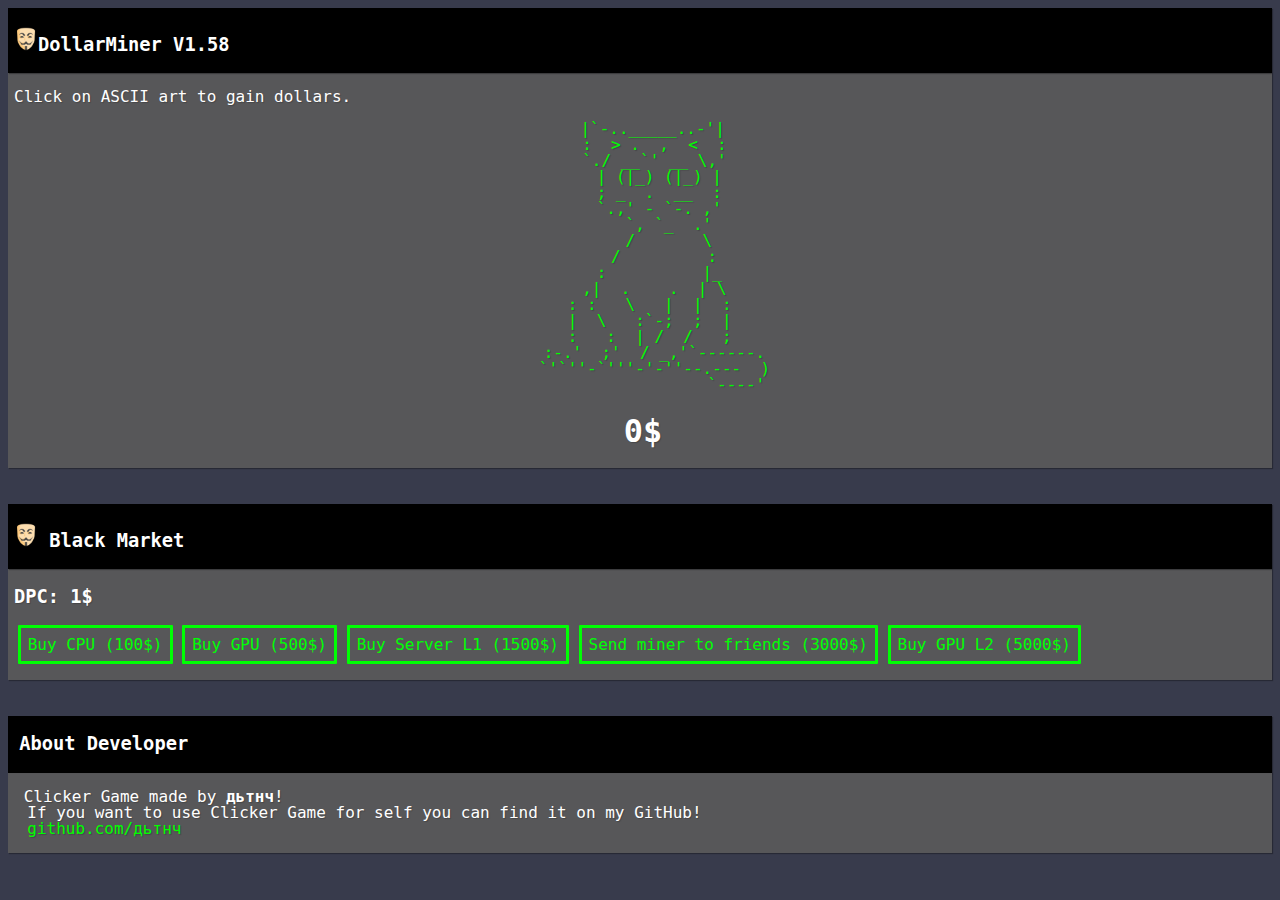
<file: index.html>
<!-- HTML -->
<title>ENABLE JAVASCRIPT</title>
<!-- Imports -->
<noscript>No JS enabled</noscript>
<link href="https://use.fontawesome.com/releases/v5.0.2/css/all.css" rel="stylesheet">
<link href="https://fonts.googleapis.com/icon?family=Material+Icons" rel="stylesheet">
<script
			  src="https://code.jquery.com/jquery-3.2.1.js"
			  integrity="sha256-DZAnKJ/6XZ9si04Hgrsxu/8s717jcIzLy3oi35EouyE="
			  crossorigin="anonymous"></script>
<link rel="stylesheet" href="iziToast.min.css">
<script src="iziToast.min.js" type="text/javascript"></script>
<script src="game.js"></script>
<script src="achievements.js"></script>
<link rel="stylesheet" type="text/css" href="game.css">
<meta http-equiv="Content-Type" content="text/html; charset=utf-8" />
<script src="custombuyables.js"></script>
<!-- Code -->
<body>
<div class="p2"><div class="p1"><h3><img src="1.png" width=24 height=24></img>DollarMiner V1.58</h3></div>
<pre>Click on ASCII art to gain dollars.<p /><center><a id="ascii" href="#" onclick="grant()" onmousedown="event.preventDefault ? event.preventDefault() : event.returnValue = false">  |`-.._____..-'|
   :  > .  ,  <  :
   `./ __`' __ \,'
    | (|_) (|_) |
    ; _  .  __  :
    `.,' - `-. ,'
      `, `_  .'
      /       \
     /         :
    :          |_
   ,|  .    .  | \
  : :   \   |  |  :
  |  \   :`-;  ;  |
  :   :  | /  /   ;
   :-.'  ;'  / _,'`------.
   `'`''-`'''-'-''--.---  )
                    `----'</a></center><center><h1 id="money">NaN$</h1></center></pre></div><br><br>
<div class="p2" id="buyables"><div class="p1"><h3><img src="1.png" width=24 height=24></img> Black Market</h3></div><pre><h3 id="dpc"></h3> <button class="hb" onclick="buycpu()">Buy CPU (100$)</button> <button class="hb" onclick="buygpu()">Buy GPU (500$)</button> <button class="hb" onclick="buyserv()">Buy Server L1 (1500$)</button> <button class="hb" onclick="buyfriends()">Send miner to friends (3000$)</button> <button class="hb" onclick="buygpul2()">Buy GPU L2 (5000$)</button></pre></div><br><br>
<div class="p1"><h3><pre> About Developer</pre></div></h3><div class="p2"><pre> Clicker Game made by <strong>дьтнч</strong>!
  If you want to use Clicker Game for self you can find it on my GitHub!
  <a href=https://github.com/jackglow>github.com/дьтнч</a></div>
   </body>
</file>
<file: game.css>
html {
	background-color: #383b4c;
	color: white;
	-webkit-user-select: none;
     -moz-user-select: -moz-none;
      -ms-user-select: none;
          user-select: none;
}
.p1 {
  -webkit-box-sizing: content-box;
  -moz-box-sizing: content-box;
  box-sizing: content-box;
  margin: auto;
  padding: -5px;
  overflow: hidden;
  border: none;
  font: normal 16px/1 "Lucida Console", Monaco, monospace;
  color: rgba(255,255,255,1);
  text-align: left;
  -o-text-overflow: ellipsis;
  text-overflow: ellipsis;
  background: black;
  -webkit-box-shadow: 1px 1px 1px 0 rgba(0,0,0,0.3) ;
  box-shadow: 1px 1px 1px 0 rgba(0,0,0,0.3) ;
  text-shadow: 1px 1px 1px rgba(0,0,0,0.2) ;
}
.p2 {
  -webkit-box-sizing: content-box;
  -moz-box-sizing: content-box;
  box-sizing: content-box;
  padding: 0px;
  overflow: hidden;
  border: none;
  font: normal 16px/1 "Lucida Console", Monaco, monospace;
  color: rgba(255,255,255,1);
  text-indent: 6px;
  -o-text-overflow: ellipsis;
  text-overflow: ellipsis;
  background: rgba(91,91,91,0.89);
  -webkit-box-shadow: 1px 1px 1px 0 rgba(0,0,0,0.3) ;
  box-shadow: 1px 1px 1px 0 rgba(0,0,0,0.3) ;
  text-shadow: 1px 1px 1px rgba(0,0,0,0.2) ;
}
a {
	color: lime;
	text-decoration:none;
}
.hb {
  display: inline-block;
  -webkit-box-sizing: content-box;
  -moz-box-sizing: content-box;
  box-sizing: content-box;
  cursor: pointer;
  margin: auto;
  padding: 7px;
  border: 3px solid rgba(0,255,4,1);
  -webkit-border-radius: 1px;
  border-radius: 1px;
  font: normal 16px/normal "Lucida Console", Monaco, monospace;
  color: rgba(0,255,4,1);
  -o-text-overflow: clip;
  text-overflow: clip;
  background: rgba(1,153,217,0);
}
body {
	display: none;
}
nojs {
	display: block;
}
</file>
<file: iziToast.min.css>
/*
* iziToast | v1.2.0
* http://izitoast.marcelodolce.com
* by Marcelo Dolce.
*/
.iziToast-capsule{font-size:0;height:0;width:100%;transform:translateZ(0);backface-visibility:hidden;transition:transform .5s cubic-bezier(.25,.8,.25,1),height .5s cubic-bezier(.25,.8,.25,1)}.iziToast-capsule,.iziToast-capsule *{box-sizing:border-box}.iziToast-overlay{display:block;position:fixed;top:-100px;left:0;right:0;bottom:-100px;z-index:997}.iziToast{display:inline-block;clear:both;position:relative;font-family:'Lato',Tahoma,Arial;font-size:14px;padding:8px 45px 9px 0;background:rgba(238,238,238,.9);border-color:rgba(238,238,238,.9);width:100%;pointer-events:all;cursor:default;transform:translateX(0);-webkit-touch-callout:none;-webkit-user-select:none;-khtml-user-select:none;-moz-user-select:none;-ms-user-select:none;user-select:none;min-height:54px}.iziToast>.iziToast-progressbar{position:absolute;left:0;bottom:0;width:100%;z-index:1;background:rgba(255,255,255,.2)}.iziToast>.iziToast-progressbar>div{height:2px;width:100%;background:rgba(0,0,0,.3);border-radius:0 0 3px 3px}.iziToast.iziToast-balloon:before{content:'';position:absolute;right:8px;left:auto;width:0;height:0;top:100%;border-right:0 solid transparent;border-left:15px solid transparent;border-top:10px solid #000;border-top-color:inherit;border-radius:0}.iziToast.iziToast-balloon .iziToast-progressbar{top:0;bottom:auto}.iziToast.iziToast-balloon>div{border-radius:0 0 0 3px}.iziToast>.iziToast-cover{position:absolute;left:0;top:0;bottom:0;height:100%;margin:0;background-size:100%;background-position:50% 50%;background-repeat:no-repeat;background-color:rgba(0,0,0,.1)}.iziToast>.iziToast-close{position:absolute;right:0;top:0;border:0;padding:0;opacity:.6;width:42px;height:100%;background:url([data-uri]) no-repeat 50% 50%;background-size:8px;cursor:pointer;outline:0}.iziToast>.iziToast-close:hover{opacity:1}.iziToast>.iziToast-body{position:relative;padding:0 0 0 10px;height:auto;min-height:36px;margin:0 0 0 15px;text-align:left}.iziToast>.iziToast-body::after{content:"";display:table;clear:both}.iziToast>.iziToast-body .iziToast-texts{margin:10px 0 0;display:inline-block;float:left}.iziToast>.iziToast-body .iziToast-buttons{min-height:17px;float:left;margin:4px -2px}.iziToast>.iziToast-body .iziToast-buttons>a,.iziToast>.iziToast-body .iziToast-buttons>button,.iziToast>.iziToast-body .iziToast-buttons>input{position:relative;display:inline-block;margin:2px;border-radius:2px;border:0;padding:5px 10px;font-size:12px;letter-spacing:.02em;cursor:pointer;background:rgba(0,0,0,.1);color:#000}.iziToast>.iziToast-body .iziToast-buttons>a:hover,.iziToast>.iziToast-body .iziToast-buttons>button:hover,.iziToast>.iziToast-body .iziToast-buttons>input:hover{background:rgba(0,0,0,.2)}.iziToast>.iziToast-body .iziToast-buttons>a:focus,.iziToast>.iziToast-body .iziToast-buttons>button:focus,.iziToast>.iziToast-body .iziToast-buttons>input:focus{box-shadow:0 0 0 1px rgba(0,0,0,.6)}.iziToast>.iziToast-body .iziToast-buttons>a:active,.iziToast>.iziToast-body .iziToast-buttons>button:active,.iziToast>.iziToast-body .iziToast-buttons>input:active{top:1px}.iziToast>.iziToast-body .iziToast-icon{height:100%;position:absolute;left:0;top:50%;display:table;font-size:23px;line-height:24px;margin-top:-12px;color:#000}.iziToast>.iziToast-body .iziToast-icon.ico-info{background:url([data-uri]) no-repeat 50% 50%;background-size:85%;width:24px;height:24px}.iziToast>.iziToast-body .iziToast-icon.ico-warning{background:url([data-uri]) no-repeat 50% 50%;background-size:85%;width:24px;height:24px}.iziToast>.iziToast-body .iziToast-icon.ico-error{background:url([data-uri]) no-repeat 50% 50%;background-size:80%;width:24px;height:24px}.iziToast>.iziToast-body .iziToast-icon.ico-success{background:url([data-uri]) no-repeat 50% 50%;background-size:85%;width:24px;height:24px}.iziToast>.iziToast-body .iziToast-icon.ico-question{background:url([data-uri]) no-repeat 50% 50%;background-size:85%;width:24px;height:24px}.iziToast>.iziToast-body .iziToast-message,.iziToast>.iziToast-body .iziToast-title{padding:0;font-size:14px;line-height:16px;text-align:left;float:left;white-space:normal}.iziToast>.iziToast-body .iziToast-title{color:#000;margin:0}.iziToast>.iziToast-body .iziToast-message{margin:0 0 10px;color:rgba(0,0,0,.6)}.iziToast.iziToast-animateInside .iziToast-buttons-child,.iziToast.iziToast-animateInside .iziToast-icon,.iziToast.iziToast-animateInside .iziToast-message,.iziToast.iziToast-animateInside .iziToast-title{opacity:0}.iziToast-target{position:relative;width:100%;margin:0 auto}.iziToast-target .iziToast-capsule{overflow:hidden}.iziToast-target .iziToast-capsule:after{visibility:hidden;display:block;font-size:0;content:" ";clear:both;height:0}.iziToast-target .iziToast-capsule .iziToast{width:100%;float:left}.iziToast-wrapper{z-index:99999;position:fixed;width:100%;pointer-events:none;display:flex;flex-direction:column}.iziToast-wrapper .iziToast.iziToast-balloon:before{border-right:0 solid transparent;border-left:15px solid transparent;border-top:10px solid #000;border-top-color:inherit;right:8px;left:auto}.iziToast-wrapper-bottomLeft{left:0;bottom:0}.iziToast-wrapper-bottomLeft .iziToast.iziToast-balloon:before,.iziToast-wrapper-topLeft .iziToast.iziToast-balloon:before{border-right:15px solid transparent;border-left:0 solid transparent;right:auto;left:8px}.iziToast-wrapper-bottomRight{right:0;bottom:0;text-align:right}.iziToast-wrapper-topLeft{left:0;top:0}.iziToast-wrapper-topRight{top:0;right:0;text-align:right}.iziToast-wrapper-topCenter{top:0;left:0;right:0;text-align:center}.iziToast-wrapper-bottomCenter,.iziToast-wrapper-center{bottom:0;left:0;right:0;text-align:center}.iziToast-wrapper-center{top:0;justify-content:center;flex-flow:column;align-items:center}.iziToast-rtl{direction:rtl;padding:8px 0 9px 45px;font-family:Tahoma,'Lato',Arial}.iziToast-rtl .iziToast-cover{left:auto;right:0}.iziToast-rtl .iziToast-close{right:auto;left:0}.iziToast-rtl .iziToast-body{padding:0 10px 0 0;margin:0 16px 0 0;text-align:right}.iziToast-rtl .iziToast-body .iziToast-buttons,.iziToast-rtl .iziToast-body .iziToast-message,.iziToast-rtl .iziToast-body .iziToast-texts,.iziToast-rtl .iziToast-body .iziToast-title{float:right;text-align:right}.iziToast-rtl .iziToast-body .iziToast-icon{left:auto;right:0}@media only screen and (min-width:568px){.iziToast-wrapper{padding:10px 15px}.iziToast-cover{border-radius:3px 0 0 3px}.iziToast{margin:5px 0;border-radius:3px;width:auto}.iziToast::after{content:'';z-index:-1;position:absolute;top:0;left:0;width:100%;height:100%;border-radius:3px;box-shadow:inset 0 -10px 20px -10px rgba(0,0,0,.2),inset 0 0 5px rgba(0,0,0,.1),0 8px 8px -5px rgba(0,0,0,.25)}.iziToast.iziToast-color-dark::after{box-shadow:inset 0 -10px 20px -10px rgba(255,255,255,.3),0 10px 10px -5px rgba(0,0,0,.25)}.iziToast.iziToast-balloon .iziToast-progressbar{background:0 0}.iziToast.iziToast-balloon::after{box-shadow:0 10px 10px -5px rgba(0,0,0,.25),inset 0 10px 20px -5px rgba(0,0,0,.25)}.iziToast-target .iziToast::after{box-shadow:inset 0 -10px 20px -10px rgba(0,0,0,.2),inset 0 0 5px rgba(0,0,0,.1)}}.iziToast.iziToast-theme-dark{background:#565c70;border-color:#565c70}.iziToast.iziToast-theme-dark .iziToast-title{color:#fff}.iziToast.iziToast-theme-dark .iziToast-message{color:rgba(255,255,255,.7);font-weight:300}.iziToast.iziToast-theme-dark .iziToast-close{background:url([data-uri]) no-repeat 50% 50%;background-size:8px}.iziToast.iziToast-theme-dark .iziToast-icon{color:#fff}.iziToast.iziToast-theme-dark .iziToast-icon.ico-info{background:url([data-uri]) no-repeat 50% 50%;background-size:85%}.iziToast.iziToast-theme-dark .iziToast-icon.ico-warning{background:url([data-uri]) no-repeat 50% 50%;background-size:85%}.iziToast.iziToast-theme-dark .iziToast-icon.ico-error{background:url([data-uri]) no-repeat 50% 50%;background-size:80%}.iziToast.iziToast-theme-dark .iziToast-icon.ico-success{background:url([data-uri]) no-repeat 50% 50%;background-size:85%}.iziToast.iziToast-theme-dark .iziToast-icon.ico-question{background:url([data-uri]) no-repeat 50% 50%;background-size:85%}.iziToast.iziToast-theme-dark .iziToast-buttons>a,.iziToast.iziToast-theme-dark .iziToast-buttons>button,.iziToast.iziToast-theme-dark .iziToast-buttons>input{color:#fff;background:rgba(255,255,255,.1)}.iziToast.iziToast-theme-dark .iziToast-buttons>a:hover,.iziToast.iziToast-theme-dark .iziToast-buttons>button:hover,.iziToast.iziToast-theme-dark .iziToast-buttons>input:hover{background:rgba(255,255,255,.2)}.iziToast.iziToast-theme-dark .iziToast-buttons>a:focus,.iziToast.iziToast-theme-dark .iziToast-buttons>button:focus,.iziToast.iziToast-theme-dark .iziToast-buttons>input:focus{box-shadow:0 0 0 1px rgba(255,255,255,.6)}.iziToast.iziToast-color-red{background:rgba(255,175,180,.9);border-color:rgba(255,175,180,.9)}.iziToast.iziToast-color-orange{background:rgba(255,207,165,.9);border-color:rgba(255,207,165,.9)}.iziToast.iziToast-color-yellow{background:rgba(255,249,178,.9);border-color:rgba(255,249,178,.9)}.iziToast.iziToast-color-blue{background:rgba(157,222,255,.9);border-color:rgba(157,222,255,.9)}.iziToast.iziToast-color-green{background:rgba(166,239,184,.9);border-color:rgba(166,239,184,.9)}.iziToast.iziToast-layout2 .iziToast-body .iziToast-message{width:100%}.iziToast.iziToast-layout3{border-radius:2px}.iziToast.iziToast-layout3::after{display:none}.iziToast .revealIn,.iziToast.revealIn{-webkit-animation:iziT-revealIn 1s cubic-bezier(.25,1.6,.25,1) both;-moz-animation:iziT-revealIn 1s cubic-bezier(.25,1.6,.25,1) both;animation:iziT-revealIn 1s cubic-bezier(.25,1.6,.25,1) both}.iziToast .slideIn,.iziToast.slideIn{-webkit-animation:iziT-slideIn 1s cubic-bezier(.16,.81,.32,1) both;-moz-animation:iziT-slideIn 1s cubic-bezier(.16,.81,.32,1) both;animation:iziT-slideIn 1s cubic-bezier(.16,.81,.32,1) both}.iziToast.bounceInLeft{-webkit-animation:iziT-bounceInLeft .7s ease-in-out both;animation:iziT-bounceInLeft .7s ease-in-out both}.iziToast.bounceInRight{-webkit-animation:iziT-bounceInRight .85s ease-in-out both;animation:iziT-bounceInRight .85s ease-in-out both}.iziToast.bounceInDown{-webkit-animation:iziT-bounceInDown .7s ease-in-out both;animation:iziT-bounceInDown .7s ease-in-out both}.iziToast.bounceInUp{-webkit-animation:iziT-bounceInUp .7s ease-in-out both;animation:iziT-bounceInUp .7s ease-in-out both}.iziToast.fadeIn{-webkit-animation:iziT-fadeIn .5s ease both;animation:iziT-fadeIn .5s ease both}.iziToast.fadeInUp{-webkit-animation:iziT-fadeInUp .7s ease both;animation:iziT-fadeInUp .7s ease both}.iziToast.fadeInDown{-webkit-animation:iziT-fadeInDown .7s ease both;animation:iziT-fadeInDown .7s ease both}.iziToast.fadeInLeft{-webkit-animation:iziT-fadeInLeft .85s cubic-bezier(.25,.8,.25,1) both;animation:iziT-fadeInLeft .85s cubic-bezier(.25,.8,.25,1) both}.iziToast.fadeInRight{-webkit-animation:iziT-fadeInRight .85s cubic-bezier(.25,.8,.25,1) both;animation:iziT-fadeInRight .85s cubic-bezier(.25,.8,.25,1) both}.iziToast.flipInX{-webkit-animation:iziT-flipInX .85s cubic-bezier(.35,0,.25,1) both;animation:iziT-flipInX .85s cubic-bezier(.35,0,.25,1) both}.iziToast.fadeOut{-webkit-animation:iziT-fadeOut .7s ease both;animation:iziT-fadeOut .7s ease both}.iziToast.fadeOutDown{-webkit-animation:iziT-fadeOutDown .7s cubic-bezier(.4,.45,.15,.91) both;animation:iziT-fadeOutDown .7s cubic-bezier(.4,.45,.15,.91) both}.iziToast.fadeOutUp{-webkit-animation:iziT-fadeOutUp .7s cubic-bezier(.4,.45,.15,.91) both;animation:iziT-fadeOutUp .7s cubic-bezier(.4,.45,.15,.91) both}.iziToast.fadeOutLeft{-webkit-animation:iziT-fadeOutLeft .5s ease both;animation:iziT-fadeOutLeft .5s ease both}.iziToast.fadeOutRight{-webkit-animation:iziT-fadeOutRight .5s ease both;animation:iziT-fadeOutRight .5s ease both}.iziToast.flipOutX{-webkit-backface-visibility:visible!important;backface-visibility:visible!important;-webkit-animation:iziT-flipOutX .7s cubic-bezier(.4,.45,.15,.91) both;animation:iziT-flipOutX .7s cubic-bezier(.4,.45,.15,.91) both}.iziToast-overlay.fadeIn{-webkit-animation:iziT-fadeIn .5s ease both;animation:iziT-fadeIn .5s ease both}.iziToast-overlay.fadeOut{-webkit-animation:iziT-fadeOut .7s ease both;animation:iziT-fadeOut .7s ease both}@-webkit-keyframes iziT-revealIn{0%{opacity:0;-webkit-transform:scale3d(.3,.3,1)}to{opacity:1}}@-moz-keyframes iziT-revealIn{0%{opacity:0;-moz-transform:scale3d(.3,.3,1)}to{opacity:1}}@-webkit-keyframes iziT-slideIn{0%{opacity:0;-webkit-transform:translateX(50px)}to{opacity:1;-webkit-transform:translateX(0)}}@-moz-keyframes iziT-slideIn{0%{opacity:0;-moz-transform:translateX(50px)}to{opacity:1;-moz-transform:translateX(0)}}@-webkit-keyframes iziT-bounceInLeft{0%{opacity:0;-webkit-transform:translateX(280px)}50%{opacity:1;-webkit-transform:translateX(-20px)}70%{-webkit-transform:translateX(10px)}to{-webkit-transform:translateX(0)}}@-webkit-keyframes iziT-bounceInRight{0%{opacity:0;-webkit-transform:translateX(-280px)}50%{opacity:1;-webkit-transform:translateX(20px)}70%{-webkit-transform:translateX(-10px)}to{-webkit-transform:translateX(0)}}@-webkit-keyframes iziT-bounceInDown{0%{opacity:0;-webkit-transform:translateY(-200px)}50%{opacity:1;-webkit-transform:translateY(10px)}70%{-webkit-transform:translateY(-5px)}to{-webkit-transform:translateY(0)}}@-webkit-keyframes iziT-bounceInUp{0%{opacity:0;-webkit-transform:translateY(200px)}50%{opacity:1;-webkit-transform:translateY(-10px)}70%{-webkit-transform:translateY(5px)}to{-webkit-transform:translateY(0)}}@-webkit-keyframes iziT-fadeIn{0%{opacity:0}to{opacity:1}}@-webkit-keyframes iziT-fadeInUp{0%{opacity:0;-webkit-transform:translate3d(0,100%,0);transform:translate3d(0,100%,0)}to{opacity:1;-webkit-transform:none;transform:none}}@-webkit-keyframes iziT-fadeInDown{0%{opacity:0;-webkit-transform:translate3d(0,-100%,0);transform:translate3d(0,-100%,0)}to{opacity:1;-webkit-transform:none;transform:none}}@-webkit-keyframes iziT-fadeInLeft{0%{opacity:0;-webkit-transform:translate3d(300px,0,0);transform:translate3d(300px,0,0)}to{opacity:1;-webkit-transform:none;transform:none}}@-webkit-keyframes iziT-fadeInRight{0%{opacity:0;-webkit-transform:translate3d(-300px,0,0);transform:translate3d(-300px,0,0)}to{opacity:1;-webkit-transform:none;transform:none}}@-webkit-keyframes iziT-flipInX{0%{-webkit-transform:perspective(400px) rotate3d(1,0,0,90deg);transform:perspective(400px) rotate3d(1,0,0,90deg);opacity:0}40%{-webkit-transform:perspective(400px) rotate3d(1,0,0,-20deg);transform:perspective(400px) rotate3d(1,0,0,-20deg)}60%{-webkit-transform:perspective(400px) rotate3d(1,0,0,10deg);transform:perspective(400px) rotate3d(1,0,0,10deg);opacity:1}80%{-webkit-transform:perspective(400px) rotate3d(1,0,0,-5deg);transform:perspective(400px) rotate3d(1,0,0,-5deg)}to{-webkit-transform:perspective(400px);transform:perspective(400px)}}@-webkit-keyframes iziT-fadeOut{0%{opacity:1}to{opacity:0}}@-webkit-keyframes iziT-fadeOutDown{0%{opacity:1}to{opacity:0;-webkit-transform:translate3d(0,100%,0);transform:translate3d(0,100%,0)}}@-webkit-keyframes iziT-fadeOutUp{0%{opacity:1}to{opacity:0;-webkit-transform:translate3d(0,-100%,0);transform:translate3d(0,-100%,0)}}@-webkit-keyframes iziT-fadeOutLeft{0%{opacity:1}to{opacity:0;-webkit-transform:translate3d(-200px,0,0);transform:translate3d(-200px,0,0)}}@-webkit-keyframes iziT-fadeOutRight{0%{opacity:1}to{opacity:0;-webkit-transform:translate3d(200px,0,0);transform:translate3d(200px,0,0)}}@-webkit-keyframes iziT-flipOutX{0%{-webkit-transform:perspective(400px);transform:perspective(400px)}30%{-webkit-transform:perspective(400px) rotate3d(1,0,0,-20deg);transform:perspective(400px) rotate3d(1,0,0,-20deg);opacity:1}to{-webkit-transform:perspective(400px) rotate3d(1,0,0,90deg);transform:perspective(400px) rotate3d(1,0,0,90deg);opacity:0}}@-moz-keyframes iziT-revealIn{0%{opacity:0;transform:scale3d(.3,.3,1)}to{opacity:1}}@-webkit-keyframes iziT-revealIn{0%{opacity:0;transform:scale3d(.3,.3,1)}to{opacity:1}}@-o-keyframes iziT-revealIn{0%{opacity:0;transform:scale3d(.3,.3,1)}to{opacity:1}}@keyframes iziT-revealIn{0%{opacity:0;transform:scale3d(.3,.3,1)}to{opacity:1}}@-moz-keyframes iziT-slideIn{0%{opacity:0;transform:translateX(50px)}to{opacity:1;transform:translateX(0)}}@-webkit-keyframes iziT-slideIn{0%{opacity:0;transform:translateX(50px)}to{opacity:1;transform:translateX(0)}}@-o-keyframes iziT-slideIn{0%{opacity:0;transform:translateX(50px)}to{opacity:1;transform:translateX(0)}}@keyframes iziT-slideIn{0%{opacity:0;transform:translateX(50px)}to{opacity:1;transform:translateX(0)}}@-moz-keyframes iziT-bounceInLeft{0%{opacity:0;transform:translateX(280px)}50%{opacity:1;transform:translateX(-20px)}70%{transform:translateX(10px)}to{transform:translateX(0)}}@-webkit-keyframes iziT-bounceInLeft{0%{opacity:0;transform:translateX(280px)}50%{opacity:1;transform:translateX(-20px)}70%{transform:translateX(10px)}to{transform:translateX(0)}}@-o-keyframes iziT-bounceInLeft{0%{opacity:0;transform:translateX(280px)}50%{opacity:1;transform:translateX(-20px)}70%{transform:translateX(10px)}to{transform:translateX(0)}}@keyframes iziT-bounceInLeft{0%{opacity:0;transform:translateX(280px)}50%{opacity:1;transform:translateX(-20px)}70%{transform:translateX(10px)}to{transform:translateX(0)}}@-moz-keyframes iziT-bounceInRight{0%{opacity:0;transform:translateX(-280px)}50%{opacity:1;transform:translateX(20px)}70%{transform:translateX(-10px)}to{transform:translateX(0)}}@-webkit-keyframes iziT-bounceInRight{0%{opacity:0;transform:translateX(-280px)}50%{opacity:1;transform:translateX(20px)}70%{transform:translateX(-10px)}to{transform:translateX(0)}}@-o-keyframes iziT-bounceInRight{0%{opacity:0;transform:translateX(-280px)}50%{opacity:1;transform:translateX(20px)}70%{transform:translateX(-10px)}to{transform:translateX(0)}}@keyframes iziT-bounceInRight{0%{opacity:0;transform:translateX(-280px)}50%{opacity:1;transform:translateX(20px)}70%{transform:translateX(-10px)}to{transform:translateX(0)}}@-moz-keyframes iziT-bounceInDown{0%{opacity:0;transform:translateY(-200px)}50%{opacity:1;transform:translateY(10px)}70%{transform:translateY(-5px)}to{transform:translateY(0)}}@-webkit-keyframes iziT-bounceInDown{0%{opacity:0;transform:translateY(-200px)}50%{opacity:1;transform:translateY(10px)}70%{transform:translateY(-5px)}to{transform:translateY(0)}}@-o-keyframes iziT-bounceInDown{0%{opacity:0;transform:translateY(-200px)}50%{opacity:1;transform:translateY(10px)}70%{transform:translateY(-5px)}to{transform:translateY(0)}}@keyframes iziT-bounceInDown{0%{opacity:0;transform:translateY(-200px)}50%{opacity:1;transform:translateY(10px)}70%{transform:translateY(-5px)}to{transform:translateY(0)}}@-moz-keyframes iziT-bounceInUp{0%{opacity:0;transform:translateY(200px)}50%{opacity:1;transform:translateY(-10px)}70%{transform:translateY(5px)}to{transform:translateY(0)}}@-webkit-keyframes iziT-bounceInUp{0%{opacity:0;transform:translateY(200px)}50%{opacity:1;transform:translateY(-10px)}70%{transform:translateY(5px)}to{transform:translateY(0)}}@-o-keyframes iziT-bounceInUp{0%{opacity:0;transform:translateY(200px)}50%{opacity:1;transform:translateY(-10px)}70%{transform:translateY(5px)}to{transform:translateY(0)}}@keyframes iziT-bounceInUp{0%{opacity:0;transform:translateY(200px)}50%{opacity:1;transform:translateY(-10px)}70%{transform:translateY(5px)}to{transform:translateY(0)}}@-moz-keyframes iziT-fadeIn{0%{opacity:0}to{opacity:1}}@-webkit-keyframes iziT-fadeIn{0%{opacity:0}to{opacity:1}}@-o-keyframes iziT-fadeIn{0%{opacity:0}to{opacity:1}}@keyframes iziT-fadeIn{0%{opacity:0}to{opacity:1}}@-moz-keyframes iziT-fadeInUp{0%{opacity:0;-webkit-transform:translate3d(0,100%,0);transform:translate3d(0,100%,0)}to{opacity:1;-webkit-transform:none;transform:none}}@-webkit-keyframes iziT-fadeInUp{0%{opacity:0;-webkit-transform:translate3d(0,100%,0);transform:translate3d(0,100%,0)}to{opacity:1;-webkit-transform:none;transform:none}}@-o-keyframes iziT-fadeInUp{0%{opacity:0;-webkit-transform:translate3d(0,100%,0);transform:translate3d(0,100%,0)}to{opacity:1;-webkit-transform:none;transform:none}}@keyframes iziT-fadeInUp{0%{opacity:0;-webkit-transform:translate3d(0,100%,0);transform:translate3d(0,100%,0)}to{opacity:1;-webkit-transform:none;transform:none}}@-moz-keyframes iziT-fadeInDown{0%{opacity:0;-webkit-transform:translate3d(0,-100%,0);transform:translate3d(0,-100%,0)}to{opacity:1;-webkit-transform:none;transform:none}}@-webkit-keyframes iziT-fadeInDown{0%{opacity:0;-webkit-transform:translate3d(0,-100%,0);transform:translate3d(0,-100%,0)}to{opacity:1;-webkit-transform:none;transform:none}}@-o-keyframes iziT-fadeInDown{0%{opacity:0;-webkit-transform:translate3d(0,-100%,0);transform:translate3d(0,-100%,0)}to{opacity:1;-webkit-transform:none;transform:none}}@keyframes iziT-fadeInDown{0%{opacity:0;-webkit-transform:translate3d(0,-100%,0);transform:translate3d(0,-100%,0)}to{opacity:1;-webkit-transform:none;transform:none}}@-moz-keyframes iziT-fadeInLeft{0%{opacity:0;-webkit-transform:translate3d(300px,0,0);transform:translate3d(300px,0,0)}to{opacity:1;-webkit-transform:none;transform:none}}@-webkit-keyframes iziT-fadeInLeft{0%{opacity:0;-webkit-transform:translate3d(300px,0,0);transform:translate3d(300px,0,0)}to{opacity:1;-webkit-transform:none;transform:none}}@-o-keyframes iziT-fadeInLeft{0%{opacity:0;-webkit-transform:translate3d(300px,0,0);transform:translate3d(300px,0,0)}to{opacity:1;-webkit-transform:none;transform:none}}@keyframes iziT-fadeInLeft{0%{opacity:0;-webkit-transform:translate3d(300px,0,0);transform:translate3d(300px,0,0)}to{opacity:1;-webkit-transform:none;transform:none}}@-moz-keyframes iziT-fadeInRight{0%{opacity:0;-webkit-transform:translate3d(-300px,0,0);transform:translate3d(-300px,0,0)}to{opacity:1;-webkit-transform:none;transform:none}}@-webkit-keyframes iziT-fadeInRight{0%{opacity:0;-webkit-transform:translate3d(-300px,0,0);transform:translate3d(-300px,0,0)}to{opacity:1;-webkit-transform:none;transform:none}}@-o-keyframes iziT-fadeInRight{0%{opacity:0;-webkit-transform:translate3d(-300px,0,0);transform:translate3d(-300px,0,0)}to{opacity:1;-webkit-transform:none;transform:none}}@keyframes iziT-fadeInRight{0%{opacity:0;-webkit-transform:translate3d(-300px,0,0);transform:translate3d(-300px,0,0)}to{opacity:1;-webkit-transform:none;transform:none}}@-moz-keyframes iziT-flipInX{0%{-webkit-transform:perspective(400px) rotate3d(1,0,0,90deg);transform:perspective(400px) rotate3d(1,0,0,90deg);opacity:0}40%{-webkit-transform:perspective(400px) rotate3d(1,0,0,-20deg);transform:perspective(400px) rotate3d(1,0,0,-20deg)}60%{-webkit-transform:perspective(400px) rotate3d(1,0,0,10deg);transform:perspective(400px) rotate3d(1,0,0,10deg);opacity:1}80%{-webkit-transform:perspective(400px) rotate3d(1,0,0,-5deg);transform:perspective(400px) rotate3d(1,0,0,-5deg)}to{-webkit-transform:perspective(400px);transform:perspective(400px)}}@-webkit-keyframes iziT-flipInX{0%{-webkit-transform:perspective(400px) rotate3d(1,0,0,90deg);transform:perspective(400px) rotate3d(1,0,0,90deg);opacity:0}40%{-webkit-transform:perspective(400px) rotate3d(1,0,0,-20deg);transform:perspective(400px) rotate3d(1,0,0,-20deg)}60%{-webkit-transform:perspective(400px) rotate3d(1,0,0,10deg);transform:perspective(400px) rotate3d(1,0,0,10deg);opacity:1}80%{-webkit-transform:perspective(400px) rotate3d(1,0,0,-5deg);transform:perspective(400px) rotate3d(1,0,0,-5deg)}to{-webkit-transform:perspective(400px);transform:perspective(400px)}}@-o-keyframes iziT-flipInX{0%{-webkit-transform:perspective(400px) rotate3d(1,0,0,90deg);transform:perspective(400px) rotate3d(1,0,0,90deg);opacity:0}40%{-webkit-transform:perspective(400px) rotate3d(1,0,0,-20deg);transform:perspective(400px) rotate3d(1,0,0,-20deg)}60%{-webkit-transform:perspective(400px) rotate3d(1,0,0,10deg);transform:perspective(400px) rotate3d(1,0,0,10deg);opacity:1}80%{-webkit-transform:perspective(400px) rotate3d(1,0,0,-5deg);transform:perspective(400px) rotate3d(1,0,0,-5deg)}to{-webkit-transform:perspective(400px);transform:perspective(400px)}}@keyframes iziT-flipInX{0%{-webkit-transform:perspective(400px) rotate3d(1,0,0,90deg);transform:perspective(400px) rotate3d(1,0,0,90deg);opacity:0}40%{-webkit-transform:perspective(400px) rotate3d(1,0,0,-20deg);transform:perspective(400px) rotate3d(1,0,0,-20deg)}60%{-webkit-transform:perspective(400px) rotate3d(1,0,0,10deg);transform:perspective(400px) rotate3d(1,0,0,10deg);opacity:1}80%{-webkit-transform:perspective(400px) rotate3d(1,0,0,-5deg);transform:perspective(400px) rotate3d(1,0,0,-5deg)}to{-webkit-transform:perspective(400px);transform:perspective(400px)}}@-moz-keyframes iziT-fadeOut{0%{opacity:1}to{opacity:0}}@-webkit-keyframes iziT-fadeOut{0%{opacity:1}to{opacity:0}}@-o-keyframes iziT-fadeOut{0%{opacity:1}to{opacity:0}}@keyframes iziT-fadeOut{0%{opacity:1}to{opacity:0}}@-moz-keyframes iziT-fadeOutDown{0%{opacity:1}to{opacity:0;-webkit-transform:translate3d(0,100%,0);transform:translate3d(0,100%,0)}}@-webkit-keyframes iziT-fadeOutDown{0%{opacity:1}to{opacity:0;-webkit-transform:translate3d(0,100%,0);transform:translate3d(0,100%,0)}}@-o-keyframes iziT-fadeOutDown{0%{opacity:1}to{opacity:0;-webkit-transform:translate3d(0,100%,0);transform:translate3d(0,100%,0)}}@keyframes iziT-fadeOutDown{0%{opacity:1}to{opacity:0;-webkit-transform:translate3d(0,100%,0);transform:translate3d(0,100%,0)}}@-moz-keyframes iziT-fadeOutUp{0%{opacity:1}to{opacity:0;-webkit-transform:translate3d(0,-100%,0);transform:translate3d(0,-100%,0)}}@-webkit-keyframes iziT-fadeOutUp{0%{opacity:1}to{opacity:0;-webkit-transform:translate3d(0,-100%,0);transform:translate3d(0,-100%,0)}}@-o-keyframes iziT-fadeOutUp{0%{opacity:1}to{opacity:0;-webkit-transform:translate3d(0,-100%,0);transform:translate3d(0,-100%,0)}}@keyframes iziT-fadeOutUp{0%{opacity:1}to{opacity:0;-webkit-transform:translate3d(0,-100%,0);transform:translate3d(0,-100%,0)}}@-moz-keyframes iziT-fadeOutLeft{0%{opacity:1}to{opacity:0;-webkit-transform:translate3d(-200px,0,0);transform:translate3d(-200px,0,0)}}@-webkit-keyframes iziT-fadeOutLeft{0%{opacity:1}to{opacity:0;-webkit-transform:translate3d(-200px,0,0);transform:translate3d(-200px,0,0)}}@-o-keyframes iziT-fadeOutLeft{0%{opacity:1}to{opacity:0;-webkit-transform:translate3d(-200px,0,0);transform:translate3d(-200px,0,0)}}@keyframes iziT-fadeOutLeft{0%{opacity:1}to{opacity:0;-webkit-transform:translate3d(-200px,0,0);transform:translate3d(-200px,0,0)}}@-moz-keyframes iziT-fadeOutRight{0%{opacity:1}to{opacity:0;-webkit-transform:translate3d(200px,0,0);transform:translate3d(200px,0,0)}}@-webkit-keyframes iziT-fadeOutRight{0%{opacity:1}to{opacity:0;-webkit-transform:translate3d(200px,0,0);transform:translate3d(200px,0,0)}}@-o-keyframes iziT-fadeOutRight{0%{opacity:1}to{opacity:0;-webkit-transform:translate3d(200px,0,0);transform:translate3d(200px,0,0)}}@keyframes iziT-fadeOutRight{0%{opacity:1}to{opacity:0;-webkit-transform:translate3d(200px,0,0);transform:translate3d(200px,0,0)}}@-moz-keyframes iziT-flipOutX{0%{-webkit-transform:perspective(400px);transform:perspective(400px)}30%{-webkit-transform:perspective(400px) rotate3d(1,0,0,-20deg);transform:perspective(400px) rotate3d(1,0,0,-20deg);opacity:1}to{-webkit-transform:perspective(400px) rotate3d(1,0,0,90deg);transform:perspective(400px) rotate3d(1,0,0,90deg);opacity:0}}@-webkit-keyframes iziT-flipOutX{0%{-webkit-transform:perspective(400px);transform:perspective(400px)}30%{-webkit-transform:perspective(400px) rotate3d(1,0,0,-20deg);transform:perspective(400px) rotate3d(1,0,0,-20deg);opacity:1}to{-webkit-transform:perspective(400px) rotate3d(1,0,0,90deg);transform:perspective(400px) rotate3d(1,0,0,90deg);opacity:0}}@-o-keyframes iziT-flipOutX{0%{-webkit-transform:perspective(400px);transform:perspective(400px)}30%{-webkit-transform:perspective(400px) rotate3d(1,0,0,-20deg);transform:perspective(400px) rotate3d(1,0,0,-20deg);opacity:1}to{-webkit-transform:perspective(400px) rotate3d(1,0,0,90deg);transform:perspective(400px) rotate3d(1,0,0,90deg);opacity:0}}@keyframes iziT-flipOutX{0%{-webkit-transform:perspective(400px);transform:perspective(400px)}30%{-webkit-transform:perspective(400px) rotate3d(1,0,0,-20deg);transform:perspective(400px) rotate3d(1,0,0,-20deg);opacity:1}to{-webkit-transform:perspective(400px) rotate3d(1,0,0,90deg);transform:perspective(400px) rotate3d(1,0,0,90deg);opacity:0}}
</file>
